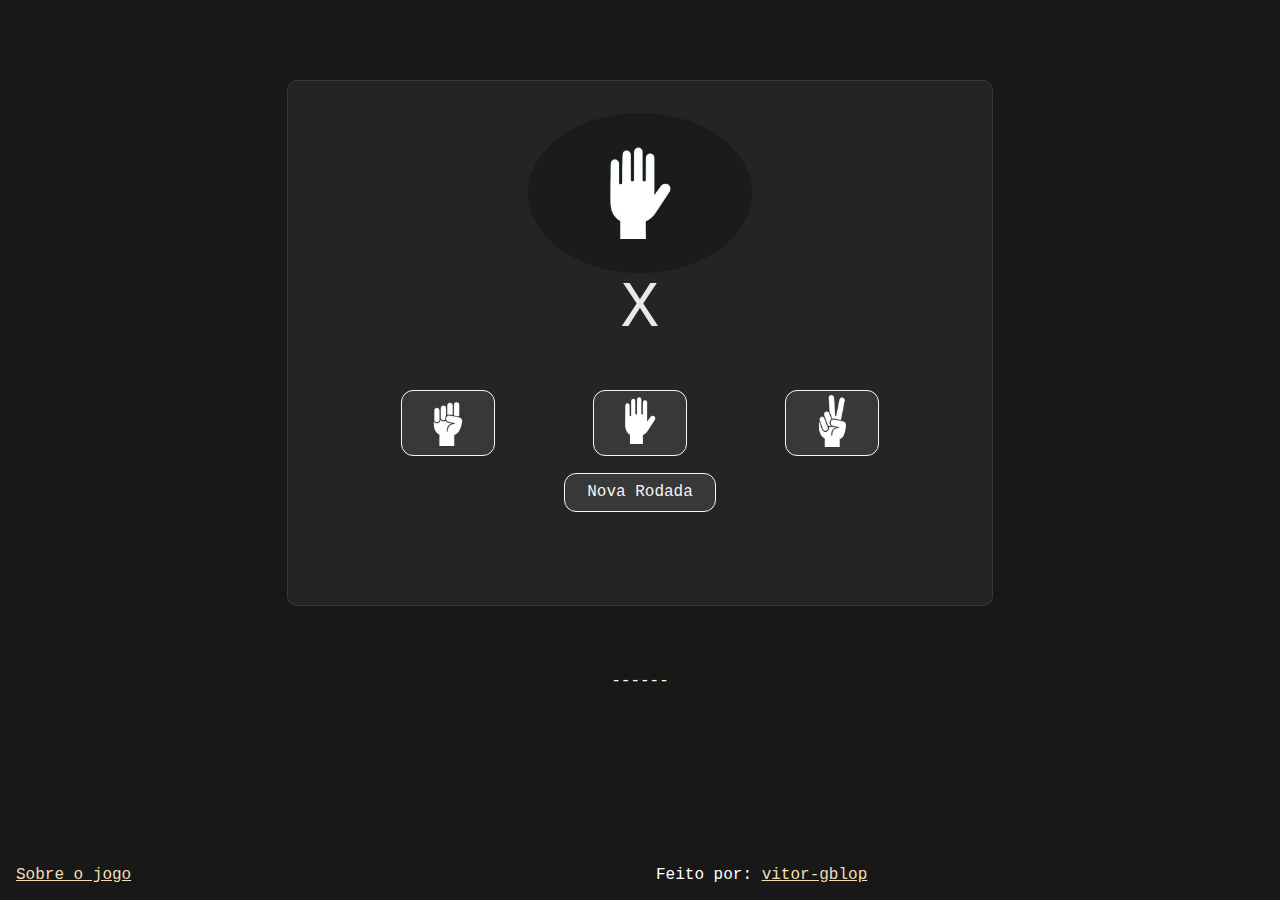
<file: Index.html>
<!DOCTYPE html>
<html lang="pt-br">
<head>
    <meta charset="UTF-8">
    <meta name="viewport" content="width=device-width, initial-scale=1.0">
    <title>Jokenpo</title>

    <link rel="stylesheet" href="./src/css/Index/Index.css">
    <link rel="stylesheet" href="https://fonts.googleapis.com/css2?family=Material+Symbols+Outlined:opsz,wght,FILL,GRAD@20..48,100..700,0..1,-50..200" />

    <script src="./src/js/class.js"></script>
</head>
<body>

    <section>
        <div id="pc_choice">

            <!-- <span id="pc_choice_label" class="material-symbols-outlined" >
                -------
            </span> -->
            <img id="pc_choice_img" src="" alt="">

        </div>

        <div id="versus_label">
            X
        </div>

        <div id="player_choice">
            <button class="choice" id="choice_pedra" onclick="choice_pedra()">
                <!-- <span class="material-symbols-outlined">
                    landscape
                </span> -->
                <img src="./src/img/pedra.png" alt="">
            </button>

            <button class="choice" id="choice_papel" onclick="choice_papel()">
                <!-- <span class="material-symbols-outlined">
                    description
                </span> -->
                <img src="./src/img/papel.png" alt="">
            </button>

            <button class="choice" id="choice_tesoura" onclick="choice_tesoura()">
                <!-- <span class="material-symbols-outlined">
                    content_cut
                </span> -->
                <img src="./src/img/tesoura.png" alt="">
            </button>
        </div>
        
        <div id="play_div">
            <button id="play_button" onclick="play()">Nova Rodada</button>
        </div>
    </section>
    <div id="result">
        <span>------</span>
    </div>

    <footer>
        <div class ="colunas" id="coluna_esq">
            <a href="./src/pages/about/Index.html">Sobre o jogo</a>
        </div>
        <div class ="colunas" id="coluna_dir">
            <span>Feito por: <a href="https://github.com/vitor-gblop">vitor-gblop</a></span>
        </div>
    </footer>

    <script src="./src/js/Index.js"></script>
</body>
</html>
</file>
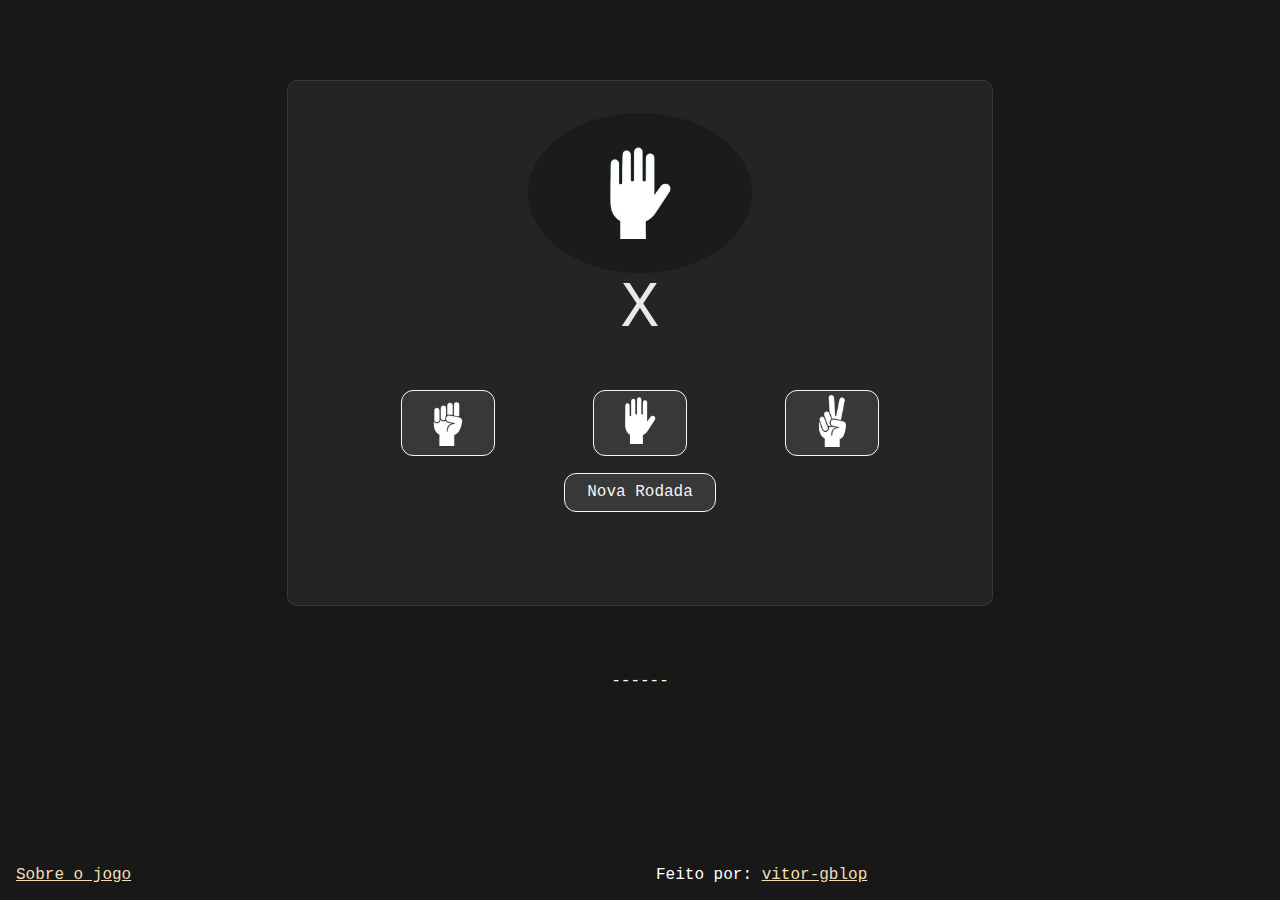
<file: index.html>
<!DOCTYPE html>
<html lang="pt-br">
<head>
    <meta charset="UTF-8">
    <meta name="viewport" content="width=device-width, initial-scale=1.0">
    <title>Jokenpo</title>

    <link rel="stylesheet" href="./src/css/Index/Index.css">
    <link rel="stylesheet" href="https://fonts.googleapis.com/css2?family=Material+Symbols+Outlined:opsz,wght,FILL,GRAD@20..48,100..700,0..1,-50..200" />

    <script src="./src/js/class.js"></script>
</head>
<body>

    <section>
        <div id="pc_choice">

            <!-- <span id="pc_choice_label" class="material-symbols-outlined" >
                -------
            </span> -->
            <img id="pc_choice_img" src="" alt="">

        </div>

        <div id="versus_label">
            X
        </div>

        <div id="player_choice">
            <button class="choice" id="choice_pedra" onclick="choice_pedra()">
                <!-- <span class="material-symbols-outlined">
                    landscape
                </span> -->
                <img src="./src/img/pedra.png" alt="">
            </button>

            <button class="choice" id="choice_papel" onclick="choice_papel()">
                <!-- <span class="material-symbols-outlined">
                    description
                </span> -->
                <img src="./src/img/papel.png" alt="">
            </button>

            <button class="choice" id="choice_tesoura" onclick="choice_tesoura()">
                <!-- <span class="material-symbols-outlined">
                    content_cut
                </span> -->
                <img src="./src/img/tesoura.png" alt="">
            </button>
        </div>
        
        <div id="play_div">
            <button id="play_button" onclick="play()">Nova Rodada</button>
        </div>
    </section>
    <div id="result">
        <span>------</span>
    </div>

    <footer>
        <div class ="colunas" id="coluna_esq">
            <a href="./src/pages/about/Index.html">Sobre o jogo</a>
        </div>
        <div class ="colunas" id="coluna_dir">
            <span>Feito por: <a href="https://github.com/vitor-gblop">vitor-gblop</a></span>
        </div>
    </footer>

    <script src="./src/js/Index.js"></script>
</body>
</html>
</file>
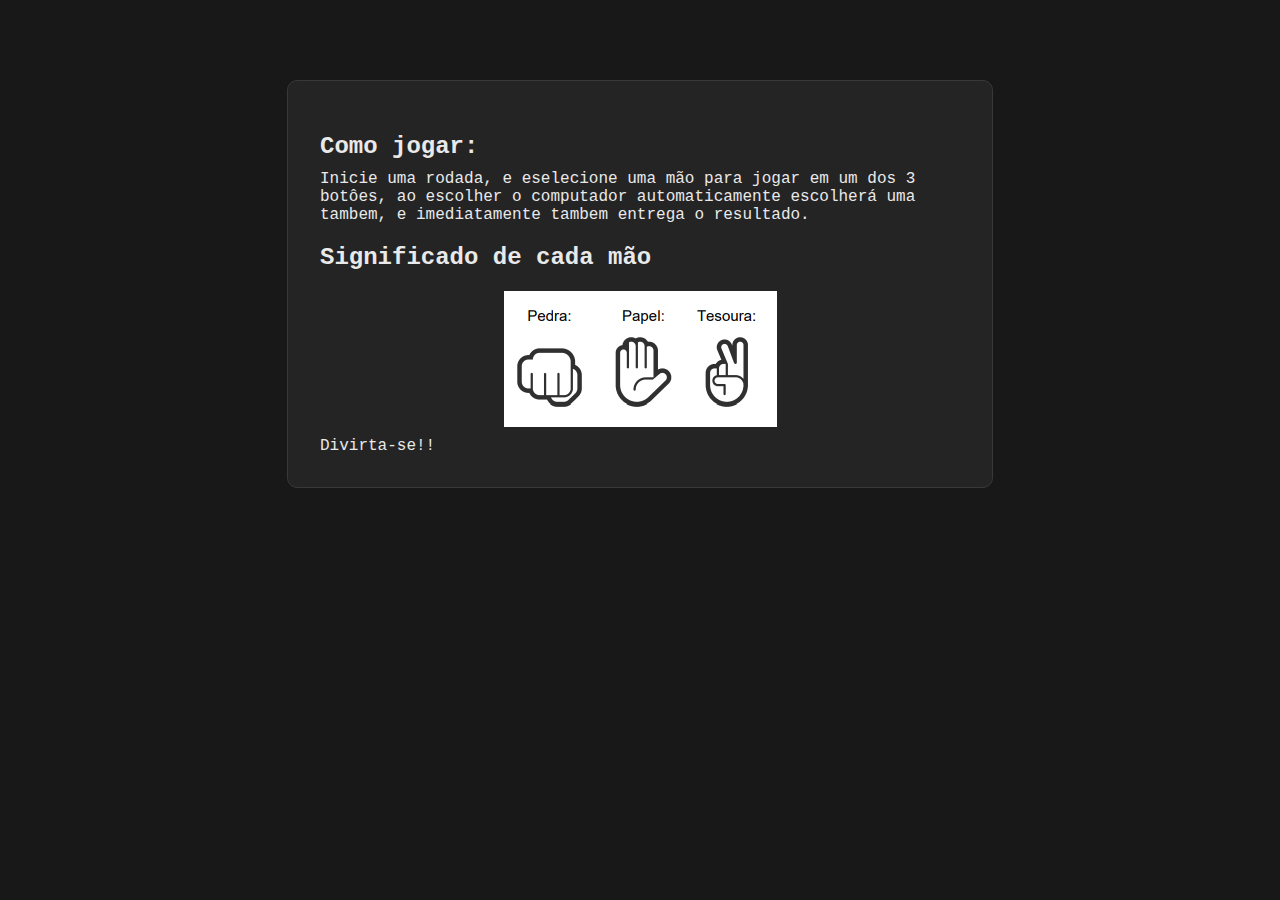
<file: src/pages/about/Index.html>
<!DOCTYPE html>
<html lang="pt-br">
<head>
    <meta charset="UTF-8">
    <meta name="viewport" content="width=device-width, initial-scale=1.0">
    <title>Sobre o jogo</title>

    <link rel="stylesheet" href="../../css/about/about.css">
</head>
<body>
    <section>
        <h2>Como jogar:</h2> 

        Inicie uma rodada, e eselecione uma mão para jogar em um dos 3 botôes, ao escolher o computador automaticamente escolherá uma tambem, e imediatamente tambem entrega o resultado.

        <h2>Significado de cada mão</h2>
        <div id="img_container">
            <img src="../../img/images.png" alt="">  <br>
        </div>

        Divirta-se!!
    </section>
</body>
</html>
</file>
<file: src/css/Index/Index.css>
* {
    margin: 0;
    font-family: 'Courier New', Courier, monospace;
}
body
{
    display: flex;
    flex-direction: column;

    background-color: #181818;
    height: 100vh;
}

header
{
    height: 2em;
    width: 100%;
    background-color: rgb(54, 69, 202);
}

section
{
    width: 50%;
    margin: 5em auto auto auto;
    padding: 2em;
    
    color: #e9e9e9;
    background-color: #242424;

    border: 0.5px solid #383838;
    border-radius: 10px;
}

footer
{
    display: flex;
}
.colunas
{
    width: 100%;
    height: auto;
    padding: 1em;

    display: flex;
    flex-direction: column;
}

section div
{
    height: 100px;
    text-align: center;
}

a{
    color: wheat;
}
span{
    color: white;
}

#player_choice
{
    width: 90%;
    margin: auto;
    display: flex;
}
.choice
{
    display: block;
    width: 5.8em;
    height: 4em;
}

.choice_active
{
    display: block;

    width: 5.8em;
    height: 4em;

    border: 0.5px solid whitesmoke;
}

button
{
    all: unset;

    margin: auto;

    background-color: #383838;
    color: whitesmoke;
    
    border: 1px solid whitesmoke;
    border-radius: 12px;
}
button img 
{
    width: 2em;
}
button:hover
{
    background-color: #194980;
    border: 1px solid #ffffff;
}
button:active
{
    background-color: #0b1f36;
    border: 1px solid #ffffff;
}
button:disabled
{
    background-color: #a8a8a886;
    color: #d6d6d6;

    border: 1px solid #d1d1d1;
}

#pc_choice
{
    width: 35%;
    height: 2.5em;
    margin: auto;
    background-color: #1b1b1b;

    display: flex;
    flex-direction: column;
    justify-content: center;
    align-items: center;

    font-size: 4rem;
    border-radius: 70%;
}
#pc_choice img
{
    width: 1em;
}

#versus_label
{
    font-size: 4rem;
}
#play_div button
{
    width: 150px;
    height: 2.3em;
}

#result
{
    margin: 2em auto 10em auto;
    color: #f5f5f5;
}
</file>
<file: src/css/about/about.css>
* {
    margin: 0;
    font-family: 'Courier New', Courier, monospace;
}
body
{
    display: flex;
    flex-direction: column;

    background-color: #181818;
    height: 100vh;
}

header
{
    height: 2em;
    width: 100%;
    background-color: rgb(54, 69, 202);
}

section
{
    width: 50%;
    margin: 5em auto auto auto;
    padding: 2em;
    
    color: #e9e9e9;
    background-color: #242424;

    border: 0.5px solid #383838;
    border-radius: 10px;
}

h2 {
    margin: 20px 0px 10px 0px;
}

#img_container
{
    padding: 10px;
    display: flex;
    justify-content: center;
}
</file>
